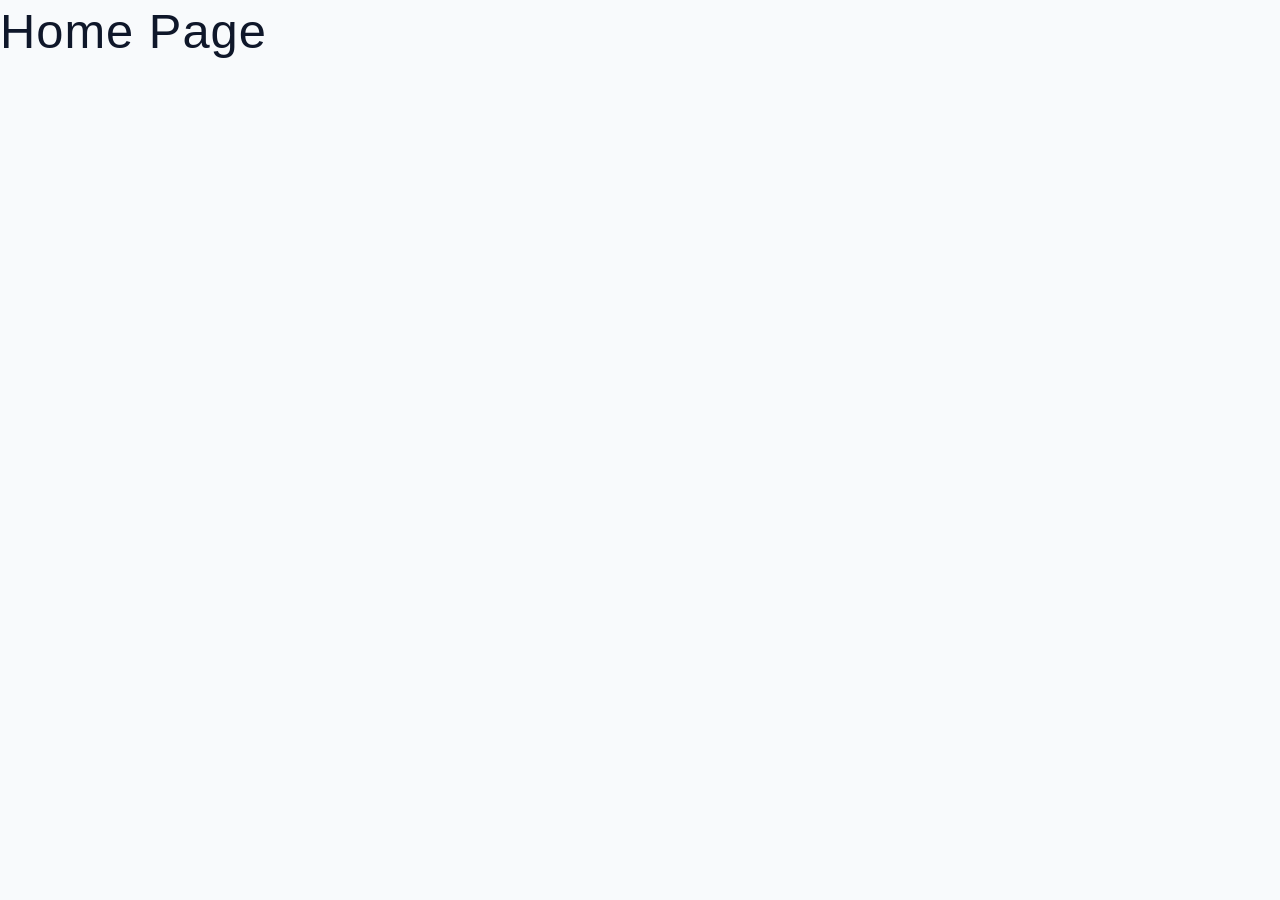
<file: index.html>
<!DOCTYPE html>
<html lang="en">
  <head>
    <meta charset="UTF-8" />
    <meta http-equiv="X-UA-Compatible" content="IE=edge" />
    <meta name="viewport" content="width=device-width, initial-scale=1.0" />
    <title>Simply Recipes || Starter</title>
    <!-- favicon -->
    <link rel="shortcut icon" href="./assets/favicon.ico" type="image/x-icon" />
    <!-- normalize -->
    <link rel="stylesheet" href="./css/normalize.css" />
    <!-- font-awesome -->
    <link
      rel="stylesheet"
      href="https://cdnjs.cloudflare.com/ajax/libs/font-awesome/5.14.0/css/all.min.css"
    />
    <!-- main css -->
    <link rel="stylesheet" href="./css/main.css" />
  </head>
  <body>
   <h1>Home Page </h1>
    
  </body>
</html>
</file>
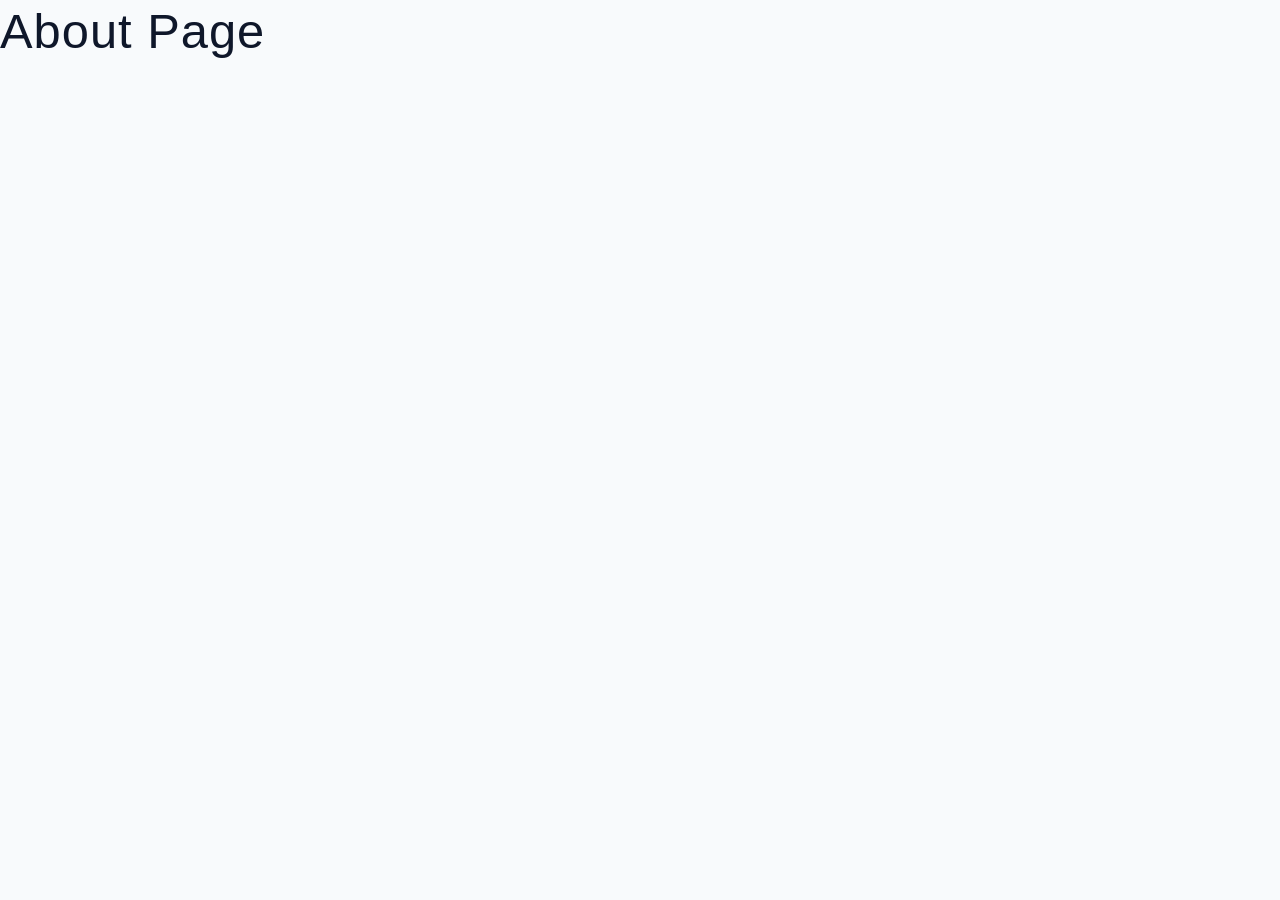
<file: about.html>
<!DOCTYPE html>
<html lang="en">
  <head>
    <meta charset="UTF-8" />
    <meta http-equiv="X-UA-Compatible" content="IE=edge" />
    <meta name="viewport" content="width=device-width, initial-scale=1.0" />
    <title>About || Starter</title>
    <!-- favicon -->
    <link rel="shortcut icon" href="./assets/favicon.ico" type="image/x-icon" />
    <!-- normalize -->
    <link rel="stylesheet" href="./css/normalize.css" />
    <!-- font-awesome -->
    <link
      rel="stylesheet"
      href="https://cdnjs.cloudflare.com/ajax/libs/font-awesome/5.14.0/css/all.min.css"
    />
    <!-- main css -->
    <link rel="stylesheet" href="./css/main.css" />
  </head>
  <body>
   <h1>About Page</h1>
    
  </body>
</html>
</file>
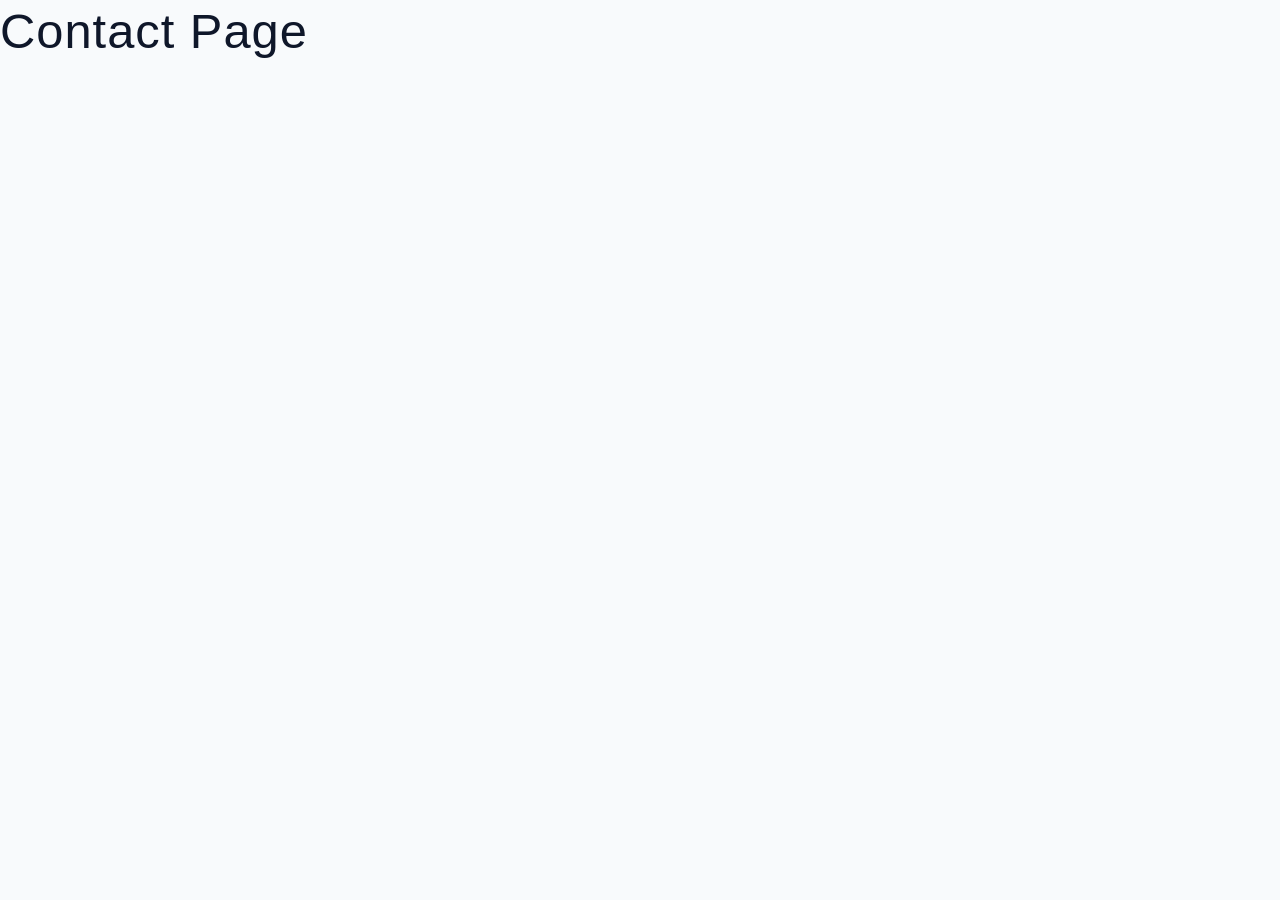
<file: contact.html>
<!DOCTYPE html>
<html lang="en">
  <head>
    <meta charset="UTF-8" />
    <meta http-equiv="X-UA-Compatible" content="IE=edge" />
    <meta name="viewport" content="width=device-width, initial-scale=1.0" />
    <title>Contact || Starter</title>
    <!-- favicon -->
    <link rel="shortcut icon" href="./assets/favicon.ico" type="image/x-icon" />
    <!-- normalize -->
    <link rel="stylesheet" href="./css/normalize.css" />
    <!-- font-awesome -->
    <link
      rel="stylesheet"
      href="https://cdnjs.cloudflare.com/ajax/libs/font-awesome/5.14.0/css/all.min.css"
    />
    <!-- main css -->
    <link rel="stylesheet" href="./css/main.css" />
  </head>
  <body>
   <h1>Contact Page</h1>
    
  </body>
</html>
</file>
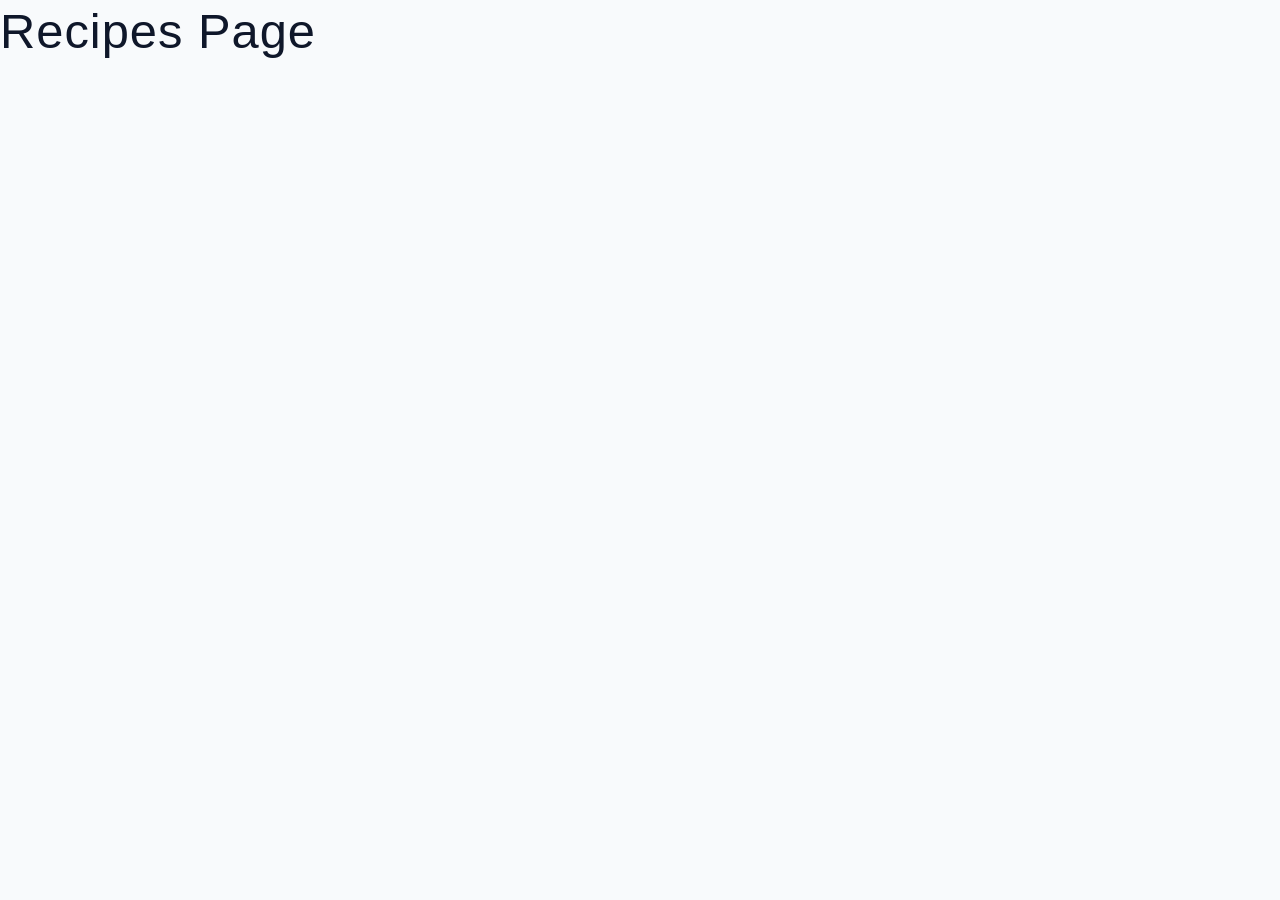
<file: recipes.html>
<!DOCTYPE html>
<html lang="en">
  <head>
    <meta charset="UTF-8" />
    <meta http-equiv="X-UA-Compatible" content="IE=edge" />
    <meta name="viewport" content="width=device-width, initial-scale=1.0" />
    <title>Recipes || Starter</title>
    <!-- favicon -->
    <link rel="shortcut icon" href="./assets/favicon.ico" type="image/x-icon" />
    <!-- normalize -->
    <link rel="stylesheet" href="./css/normalize.css" />
    <!-- font-awesome -->
    <link
      rel="stylesheet"
      href="https://cdnjs.cloudflare.com/ajax/libs/font-awesome/5.14.0/css/all.min.css"
    />
    <!-- main css -->
    <link rel="stylesheet" href="./css/main.css" />
  </head>
  <body>
   <h1>Recipes Page</h1>
    
  </body>
</html>
</file>
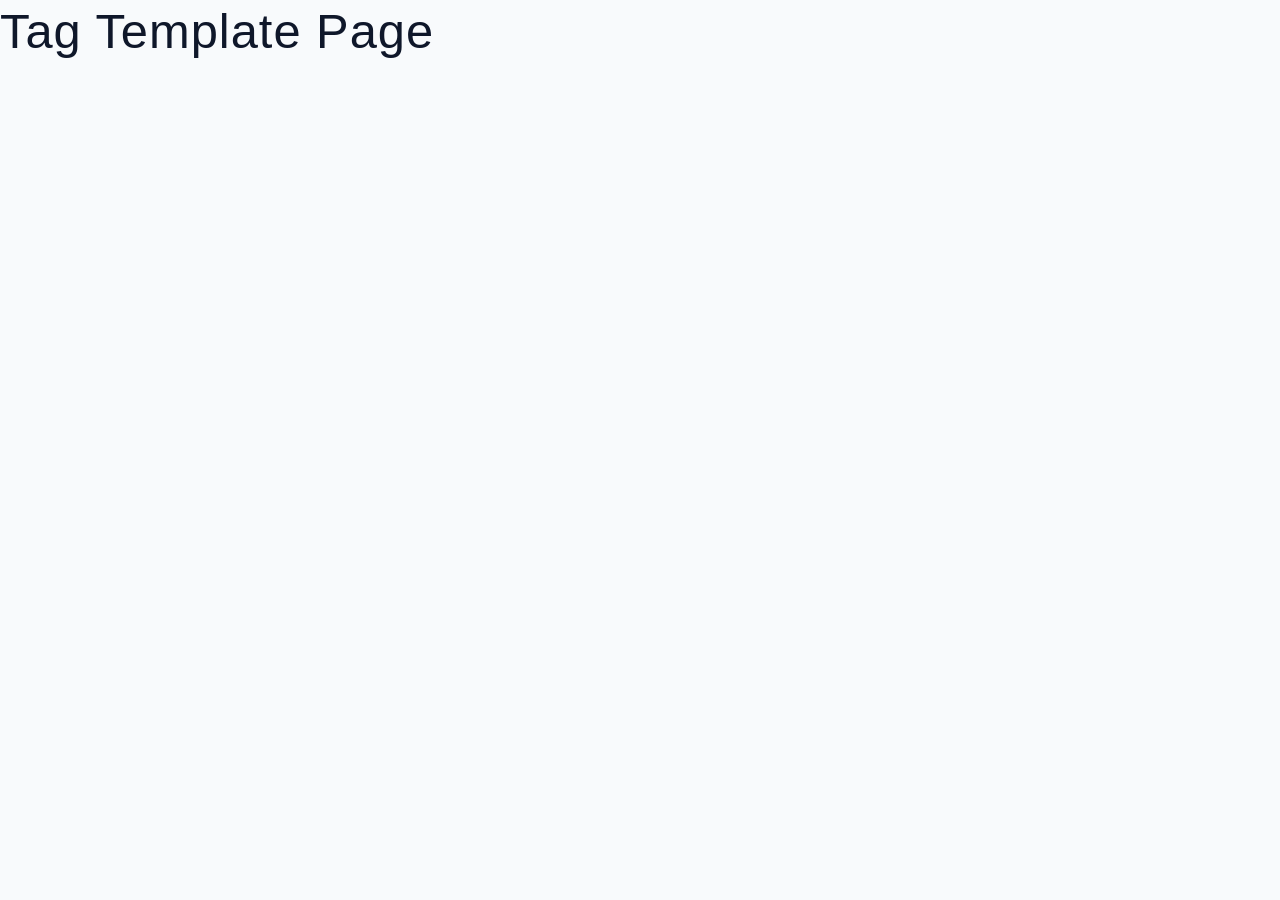
<file: tag-template.html>
<!DOCTYPE html>
<html lang="en">
  <head>
    <meta charset="UTF-8" />
    <meta http-equiv="X-UA-Compatible" content="IE=edge" />
    <meta name="viewport" content="width=device-width, initial-scale=1.0" />
    <title>Beef|| Starter</title>
    <!-- favicon -->
    <link rel="shortcut icon" href="./assets/favicon.ico" type="image/x-icon" />
    <!-- normalize -->
    <link rel="stylesheet" href="./css/normalize.css" />
    <!-- font-awesome -->
    <link
      rel="stylesheet"
      href="https://cdnjs.cloudflare.com/ajax/libs/font-awesome/5.14.0/css/all.min.css"
    />
    <!-- main css -->
    <link rel="stylesheet" href="./css/main.css" />
  </head>
  <body>
   <h1>Tag Template Page</h1>
    
  </body>
</html>
</file>
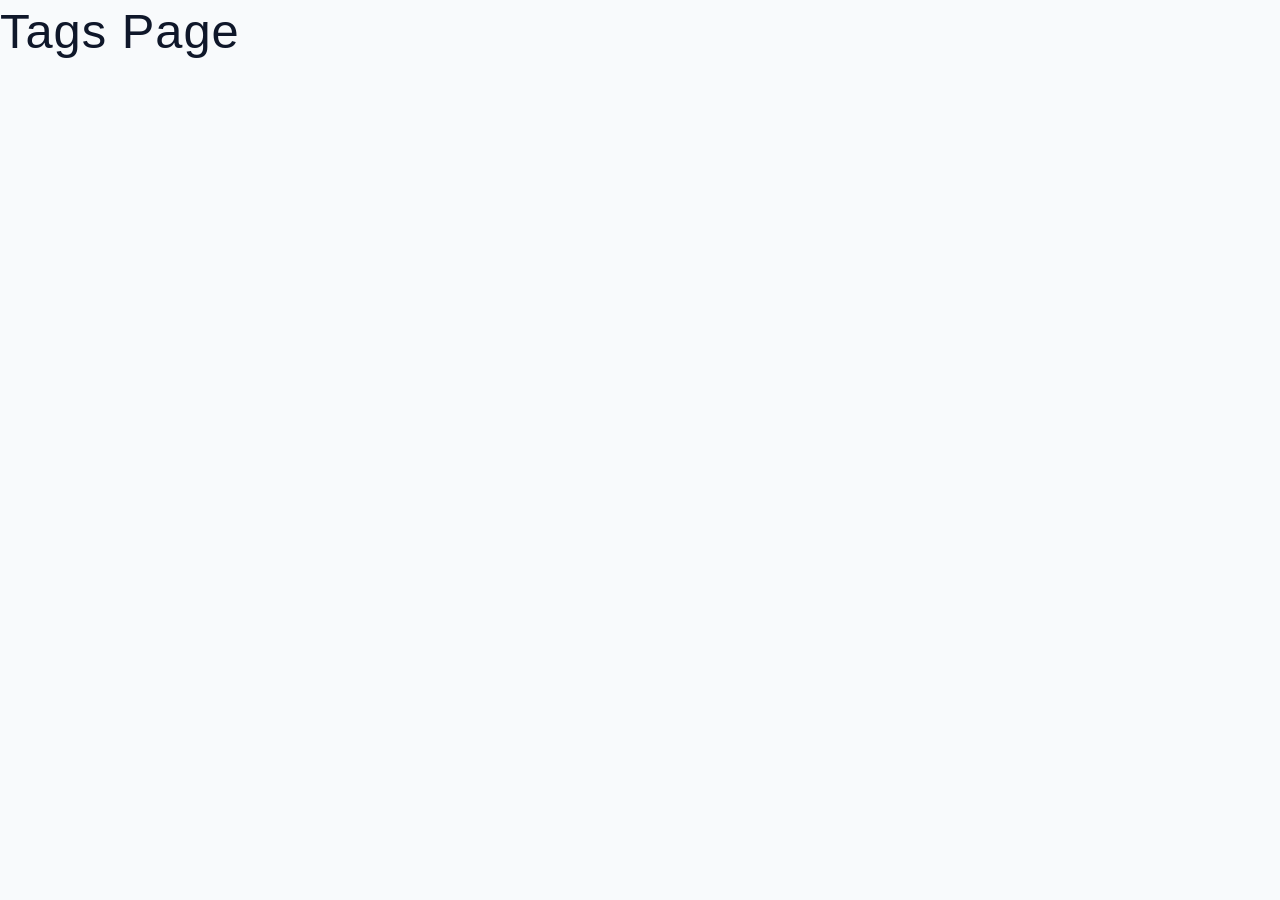
<file: tags.html>
<!DOCTYPE html>
<html lang="en">
  <head>
    <meta charset="UTF-8" />
    <meta http-equiv="X-UA-Compatible" content="IE=edge" />
    <meta name="viewport" content="width=device-width, initial-scale=1.0" />
    <title>Tags || Starter</title>
    <!-- favicon -->
    <link rel="shortcut icon" href="./assets/favicon.ico" type="image/x-icon" />
    <!-- normalize -->
    <link rel="stylesheet" href="./css/normalize.css" />
    <!-- font-awesome -->
    <link
      rel="stylesheet"
      href="https://cdnjs.cloudflare.com/ajax/libs/font-awesome/5.14.0/css/all.min.css"
    />
    <!-- main css -->
    <link rel="stylesheet" href="./css/main.css" />
  </head>
  <body>
   <h1>Tags Page</h1>
   <script src="js/app.js"> </script>
    
  </body>


</html>
</file>
<file: css/main.css>
*,
::after,
::before {
  box-sizing: border-box;
}
/* fonts */

@import url('https://fonts.googleapis.com/css2?family=Roboto:wght@400;500;600&family=Montserrat&display=swap');
html {
  font-size: 100%;
} /*16px*/

:root {
  /* colors */
  --primary-100: #e2e0ff;
  --primary-200: #c1beff;
  --primary-300: #a29dff;
  --primary-400: #837dff;
  --primary-500: #645cff;
  --primary-600: #504acc;
  --primary-700: #3c3799;
  --primary-800: #282566;
  --primary-900: #141233;

  /* grey */
  --grey-50: #f8fafc;
  --grey-100: #f1f5f9;
  --grey-200: #e2e8f0;
  --grey-300: #cbd5e1;
  --grey-400: #94a3b8;
  --grey-500: #64748b;
  --grey-600: #475569;
  --grey-700: #334155;
  --grey-800: #1e293b;
  --grey-900: #0f172a;
  /* rest of the colors */
  --black: #222;
  --white: #fff;
  --red-light: #f8d7da;
  --red-dark: #842029;
  --green-light: #d1e7dd;
  --green-dark: #0f5132;

  /* fonts  */
  --headingFont: 'Roboto', sans-serif;
  --bodyFont: 'Nunito', sans-serif;
  --smallText: 0.7em;
  /* rest of the vars */
  --backgroundColor: var(--grey-50);
  --textColor: var(--grey-900);
  --borderRadius: 0.25rem;
  --letterSpacing: 1px;
  --transition: 0.3s ease-in-out all;
  --max-width: 1120px;
  --fixed-width: 600px;

  /* box shadow*/
  --shadow-1: 0 1px 3px 0 rgba(0, 0, 0, 0.1), 0 1px 2px 0 rgba(0, 0, 0, 0.06);
  --shadow-2: 0 4px 6px -1px rgba(0, 0, 0, 0.1),
    0 2px 4px -1px rgba(0, 0, 0, 0.06);
  --shadow-3: 0 10px 15px -3px rgba(0, 0, 0, 0.1),
    0 4px 6px -2px rgba(0, 0, 0, 0.05);
  --shadow-4: 0 20px 25px -5px rgba(0, 0, 0, 0.1),
    0 10px 10px -5px rgba(0, 0, 0, 0.04);
}

body {
  background: var(--backgroundColor);
  font-family: var(--bodyFont);
  font-weight: 400;
  line-height: 1.75;
  color: var(--textColor);
}

p {
  margin-top: 0;
  margin-bottom: 1.5rem;
  max-width: 40em;
}

h1,
h2,
h3,
h4,
h5 {
  margin: 0;
  margin-bottom: 1.38rem;
  font-family: var(--headingFont);
  font-weight: 400;
  line-height: 1.3;
  text-transform: capitalize;
  letter-spacing: var(--letterSpacing);
}

h1 {
  margin-top: 0;
  font-size: 3.052rem;
}

h2 {
  font-size: 2.441rem;
}

h3 {
  font-size: 1.953rem;
}

h4 {
  font-size: 1.563rem;
}

h5 {
  font-size: 1.25rem;
}

small,
.text-small {
  font-size: var(--smallText);
}

a {
  text-decoration: none;
}
ul {
  list-style-type: none;
  padding: 0;
}

.img {
  width: 100%;
  display: block;
  object-fit: cover;
}
/* buttons */

.btn {
  cursor: pointer;
  color: var(--white);
  background: var(--primary-500);
  border: transparent;
  border-radius: var(--borderRadius);
  letter-spacing: var(--letterSpacing);
  padding: 0.375rem 0.75rem;
  box-shadow: var(--shadow-1);
  transition: var(--transtion);
  text-transform: capitalize;
  display: inline-block;
}
.btn:hover {
  background: var(--primary-700);
  box-shadow: var(--shadow-3);
}
.btn-hipster {
  color: var(--primary-500);
  background: var(--primary-200);
}
.btn-hipster:hover {
  color: var(--primary-200);
  background: var(--primary-700);
}
.btn-block {
  width: 100%;
}

/* alerts */
.alert {
  padding: 0.375rem 0.75rem;
  margin-bottom: 1rem;
  border-color: transparent;
  border-radius: var(--borderRadius);
}

.alert-danger {
  color: var(--red-dark);
  background: var(--red-light);
}
.alert-success {
  color: var(--green-dark);
  background: var(--green-light);
}
/* form */

.form {
  width: 90vw;
  max-width: var(--fixed-width);
  background: var(--white);
  border-radius: var(--borderRadius);
  box-shadow: var(--shadow-2);
  padding: 2rem 2.5rem;
  margin: 3rem auto;
}
.form-label {
  display: block;
  font-size: var(--smallText);
  margin-bottom: 0.5rem;
  text-transform: capitalize;
  letter-spacing: var(--letterSpacing);
}
.form-input,
.form-textarea {
  width: 100%;
  padding: 0.375rem 0.75rem;
  border-radius: var(--borderRadius);
  background: var(--backgroundColor);
  border: 1px solid var(--grey-200);
}

.form-row {
  margin-bottom: 1rem;
}

.form-textarea {
  height: 7rem;
}
::placeholder {
  font-family: inherit;
  color: var(--grey-400);
}
.form-alert {
  color: var(--red-dark);
  letter-spacing: var(--letterSpacing);
  text-transform: capitalize;
}
/* alert */

@keyframes spinner {
  to {
    transform: rotate(360deg);
  }
}

.loading {
  width: 6rem;
  height: 6rem;
  border: 5px solid var(--grey-400);
  border-radius: 50%;
  border-top-color: var(--primary-500);
  animation: spinner 0.6s linear infinite;
}
.loading {
  margin: 0 auto;
}
/* title */

.title {
  text-align: center;
}

.title-underline {
  background: var(--primary-500);
  width: 7rem;
  height: 0.25rem;
  margin: 0 auto;
  margin-top: -1rem;
}

/*
=============== 
Navbar
===============
*/
</file>
